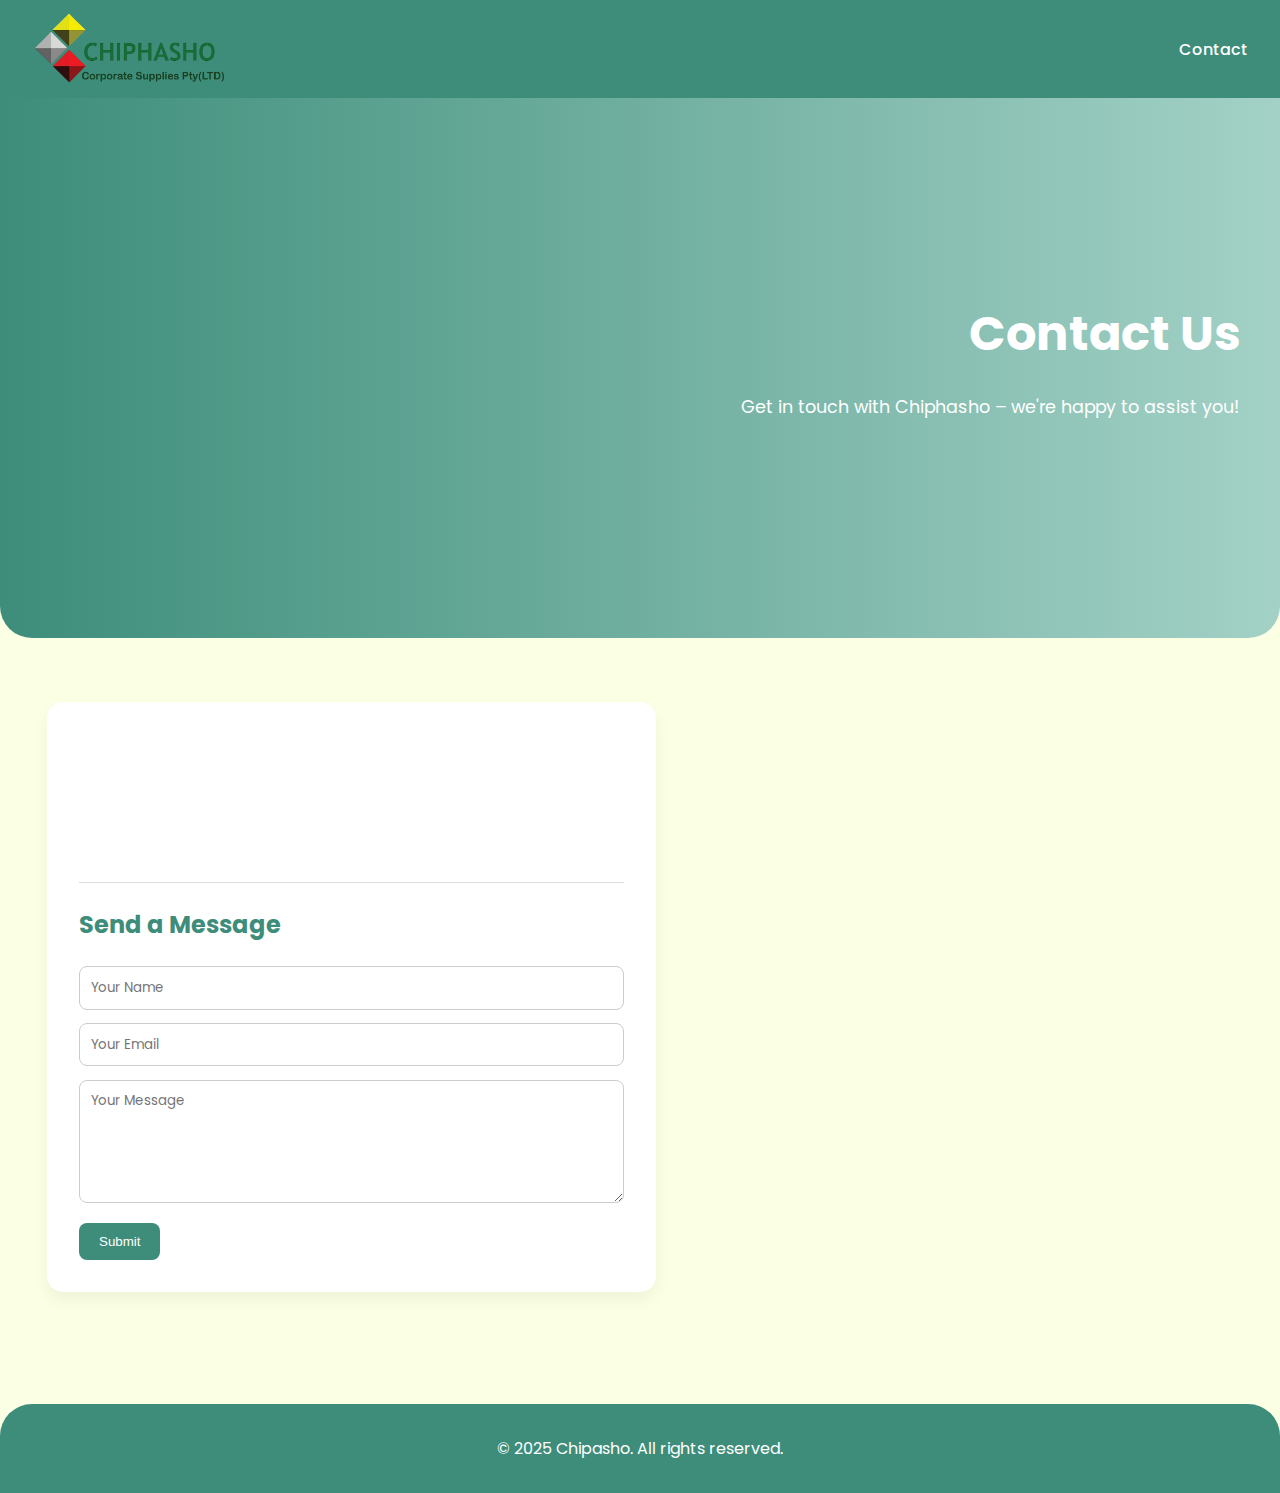
<file: contact.html>
<!DOCTYPE html>
<html lang="en">

<head>
  <meta charset="UTF-8" />
  <meta name="viewport" content="width=device-width, initial-scale=1.0" />
  <title>Contact Us - Chiphasho</title>
  <link rel="stylesheet" href="styles.css" />
  <link href="https://fonts.googleapis.com/css2?family=Poppins:wght@400;600&display=swap" rel="stylesheet">
</head>

<body>

  <header>
    <div class="logo">
      <a href="index.html">
        <img src="assets/logo.png" alt="Chipasho Logo" />
      </a>
    </div>
    <nav>
      <ul class="nav-links">
        <li><a href="contact.html" class="active-link">Contact</a></li>
      </ul>
      <div class="menu-toggle" onclick="toggleMenu()">☰</div>
    </nav>
  </header>

  <section class="hero">
    <div class="hero-content">
      <div class="hero-text">
        <h1 class="hero-title">Contact Us</h1>
        <p>Get in touch with Chiphasho – we're happy to assist you!</p>
      </div>
    </div>
  </section>

  <section class="section contact-section">
    <div class="contact-container">
      <div class="contact-form">
        <div class="contact-info">
          <div class="contact-line fade-in">
            <img src="assets/whatsapp.svg" alt="WhatsApp" class="icon" />
            <a href="https://wa.me/27774630152" target="_blank">077 463 0152</a>
          </div>
          <div class="contact-line fade-in">
            <img src="assets/phone.svg" alt="Phone" class="icon" />
            <a href="tel:+27797210266">079 721 0266</a>
          </div>
          <div class="contact-line fade-in">
            <img src="assets/email.svg" alt="Email" class="icon" />
            <a href="mailto:admin@chiphasho.co.za">admin@chiphasho.co.za</a>
          </div>
        </div>


        <hr style="margin: 1.5em 0; border: none; border-top: 1px solid #ddd;" />

        <h2>Send a Message</h2>
        <form>
          <input type="text" placeholder="Your Name" required />
          <input type="email" placeholder="Your Email" required />
          <textarea placeholder="Your Message" rows="5" required></textarea>
          <button type="submit">Submit</button>
        </form>
      </div>

      <div class="contact-map">
        <iframe
          src="https://maps.google.com/maps?q=380%20Bank%20Patricia%20Street%2C%20Shop%20B10A%2C%20Olifantsfontein%2C%201666&t=&z=17&ie=UTF8&iwloc=&output=embed"
          frameborder="0" allowfullscreen>
        </iframe>
      </div>
    </div>
  </section>

  <footer>
    <p>&copy; 2025 Chipasho. All rights reserved.</p>
  </footer>

  <script src="script.js"></script>
</body>

</html>
</file>
<file: styles.css>
:root {
  --main: #3D8D7A;
  --accent1: #B3D8A8;
  --accent2: #FBFFE4;
  --accent3: #A3D1C6;
  --white: #ffffff;
}

* {
  margin: 0;
  padding: 0;
  box-sizing: border-box;
}

body {
  font-family: 'Poppins', sans-serif;
  background: var(--accent2);
  color: var(--main);
}

header {
  background: var(--main);
  padding: 0.5em 2em; /* reduced vertical padding */
  display: flex;
  justify-content: space-between;
  align-items: center;
  min-height: 80px; /* ensures it accommodates the logo */
  color: var(--white);
  position: sticky;
  top: 0;
  z-index: 1000;
  transition: background 0.3s ease, backdrop-filter 0.3s ease;
}

header.transparent {
  background: rgba(61, 141, 122, 0.6); /* Slightly transparent */
  backdrop-filter: blur(10px);
}

.logo {
  display: flex;
  align-items: center;
}

.logo img {
  height: 75px; /* Adjust as needed */
  width: auto;
  object-fit: contain;
}

nav ul {
  display: flex;
  list-style: none;
  gap: 1.5rem;
  align-items: center;
  height: 100%;
}

nav a {
  color: var(--white);
  text-decoration: none;
  font-weight: 500;
  padding: 0.5em 0;
  display: inline-block;
  transition: color 0.3s;
}

nav a:hover {
  color: var(--accent2);
}

.menu-toggle {
  display: none;
  font-size: 2rem;
  cursor: pointer;
  align-self: center;
}

.hero {
  display: flex;
  align-items: center;
  justify-content: center;
  background: linear-gradient(to right, var(--main), var(--accent3));
  color: var(--white);
  padding: 5em 2em;
  min-height: 60vh;
  border-bottom-left-radius: 2rem;
  border-bottom-right-radius: 2rem;
}

.hero-content {
  max-width: 1200px;
  width: 100%;
  display: flex;
  flex-wrap: wrap;
  justify-content: space-between;
  align-items: center;
  gap: 2rem;
}

.hero-text {
  flex: 1;
  text-align: right;
}

.hero-title {
  font-size: 3rem;
  margin-bottom: 0.5em;
  animation: slideFadeIn 1s ease-in-out;
}

.hero-text p {
  font-size: 1.1rem;
  margin-bottom: 1em;
}

.hero-image {
  flex: 1;
  display: flex;
  justify-content: center;
  align-items: center;
}

.hero-image img {
  max-width: 100%;
  height: auto;
  border-radius: 1rem;
  box-shadow: 0 10px 20px rgba(0, 0, 0, 0.1);
}

@keyframes slideFadeIn {
  from {
    opacity: 0;
    transform: translateX(60px);
  }
  to {
    opacity: 1;
    transform: translateX(0);
  }
}

@media (max-width: 768px) {
  .hero {
    text-align: center;
  }

  .hero-content {
    flex-direction: column-reverse;
    text-align: center;
  }

  .hero-text {
    text-align: center;
  }
}

.about-section {
  background: var(--accent2);
  padding: 4em 2em;
}

.about-container {
  max-width: 1200px;
  margin: auto;
  display: flex;
  flex-wrap: wrap;
  align-items: center;
  gap: 2rem;
}

.about-image {
  flex: 1;
}

.about-image img {
  width: 100%;
  border-radius: 1rem;
  /* box-shadow: 0 10px 20px rgba(0,0,0,0.1); */
}

.about-text {
  flex: 1;
  font-size: 1.05rem;
  color: var(--main);
}

.about-text h2 {
  font-size: 2rem;
  margin-bottom: 1em;
  color: var(--main);
}

.about-text p {
  margin-bottom: 1em;
  line-height: 1.6;
}

/* Responsive */
@media (max-width: 768px) {
  .about-container {
    flex-direction: column;
    text-align: center;
  }

  .about-text {
    text-align: center;
  }
}

.section {
  padding: 4em 2em;
  max-width: 1250px;
  margin: auto;
}

.card {
  background: var(--white);
  border-radius: 1rem;
  padding: 2em;
  box-shadow: 0 10px 20px rgba(0,0,0,0.07);
  margin-bottom: 2em;
  transition: transform 0.3s ease, box-shadow 0.3s ease;
  animation: fadeIn 1s ease-in;
}

.card:hover {
  transform: translateY(-5px);
  box-shadow: 0 20px 30px rgba(0,0,0,0.1);
}

.card h2 {
  color: var(--main);
  margin-bottom: 1em;
}

.card ul {
  list-style: disc;
  padding-left: 1.5em;
  color: #333;
}

footer {
  background: var(--main);
  color: var(--white);
  text-align: center;
  padding: 2em 1em;
  margin-top: 3em;
  border-top-left-radius: 2rem;
  border-top-right-radius: 2rem;
}

@media (max-width: 768px) {
  nav ul {
    flex-direction: column;
    position: absolute;
    background: var(--main);
    top: 70px;
    right: 0;
    width: 100%;
    display: none;
    padding: 1em 0;
    text-align: center;
  }

  nav ul.active {
    display: flex;
  }

  .menu-toggle {
    display: block;
  }
}

@keyframes fadeIn {
  from {opacity: 0; transform: translateY(30px);}
  to {opacity: 1; transform: translateY(0);}
}

/* Contact Page */
.contact-section .contact-container {
  display: flex;
  flex-wrap: wrap;
  gap: 2rem;
  justify-content: space-between;
  align-items: flex-start;
}

.contact-form {
  flex: 1;
  min-width: 280px;
  background: var(--white);
  padding: 2em;
  border-radius: 1rem;
  box-shadow: 0 8px 16px rgba(0,0,0,0.05);
}

.contact-form h2 {
  margin-bottom: 1em;
  color: var(--main);
}

.contact-form input,
.contact-form textarea {
  width: 100%;
  padding: 0.8em;
  margin-bottom: 1em;
  border: 1px solid #ccc;
  border-radius: 0.5rem;
  font-family: inherit;
}

.contact-form button {
  padding: 0.8em 1.5em;
  background: var(--main);
  color: var(--white);
  border: none;
  border-radius: 0.5rem;
  cursor: pointer;
  transition: background 0.3s ease;
}

.contact-form button:hover {
  background: var(--accent1);
  color: var(--main);
}

.contact-map {
  flex: 1;
  min-width: 280px;
  height: 420px;
  border-radius: 1rem;
  overflow: hidden;
}

.contact-map iframe {
  width: 100%;
  height: 100%;
  border: none;
}

@media (max-width: 768px) {
  .contact-container {
    flex-direction: column;
    align-items: center;
  }

  .contact-map {
    width: 100%;
    height: 350px;
    margin-top: 2rem;
  }

  .contact-form {
    width: 100%;
  }
}

.contact-info {
  display: flex;
  flex-direction: column;
  gap: 1.2rem;
  margin-bottom: 2rem;
}

.contact-line {
  display: flex;
  align-items: center;
  gap: 0.75rem;
  font-size: 1.05rem;
  color: var(--main);
  font-weight: 500;
  transition: transform 0.3s ease;
}

.contact-line a {
  color: var(--main);
  text-decoration: none;
  position: relative;
  transition: color 0.3s ease;
}

.contact-line a:hover {
  color: var(--accent1);
}

.contact-line:hover {
  transform: translateX(5px);
}

.icon {
  width: 24px;
  height: 24px;
  object-fit: contain;
}

/* Fade-in animation on load */
.fade-in {
  opacity: 0;
  animation: fadeInUp 0.6s ease forwards;
}

.fade-in:nth-child(1) { animation-delay: 0.1s; }
.fade-in:nth-child(2) { animation-delay: 0.25s; }
.fade-in:nth-child(3) { animation-delay: 0.4s; }

@keyframes fadeInUp {
  from {
    opacity: 0;
    transform: translateY(15px);
  }
  to {
    opacity: 1;
    transform: translateY(0);
  }
}


.image-grid {
  display: grid;
  grid-template-columns: repeat(auto-fit, minmax(150px, 1fr));
  gap: 1.5rem;
  margin-top: 1rem;
}

.image-item {
  text-align: center;
}

.image-item img {
  width: 100%;
  height: 250px; /* or 220px depending on your design */
  object-fit: cover;
  border-radius: 0.75rem;
  transition: transform 0.3s ease;
  cursor: pointer;
  box-shadow: 0 4px 10px rgba(0, 0, 0, 0.05);
}

.image-item img:hover {
  transform: scale(1.05);
}

.image-label {
  margin-top: 0.5rem;
  font-size: 0.95rem;
  color: var(--main);
  font-weight: 500;
}

.hidden {
  display: none;
}

.more-images {
  display: none;
  grid-column: span 4;
  transition: all 0.4s ease;
}

.more-images.visible {
  display: grid;
  animation: fadeIn 0.5s ease;
  grid-template-columns: repeat(auto-fit, minmax(150px, 1fr));
  gap: 1.5rem;
}

@keyframes fadeIn {
  from { opacity: 0; transform: translateY(20px); }
  to { opacity: 1; transform: translateY(0); }
}

.show-more-btn {
  margin-top: 1rem;
  padding: 0.6em 1.5em;
  border: none;
  background: var(--main);
  color: var(--white);
  border-radius: 0.5rem;
  cursor: pointer;
  font-weight: 500;
  transition: background 0.3s ease;
}

.show-more-btn:hover {
  background: var(--accent1);
}

.hover-label {
  position: relative;
  overflow: hidden;
  border-radius: 0.5rem;
}

.hover-label img {
  width: 100%;
  display: block;
}

.image-overlay {
  position: absolute;
  bottom: 0;
  background: rgba(61, 141, 122, 0.85);
  color: white;
  width: 100%;
  padding: 0.6rem;
  text-align: center;
  font-weight: 500;
  font-size: 0.95rem;
  transform: translateY(100%);
  transition: transform 0.3s ease;
}

.hover-label:hover .image-overlay {
  transform: translateY(0);
}
</file>
